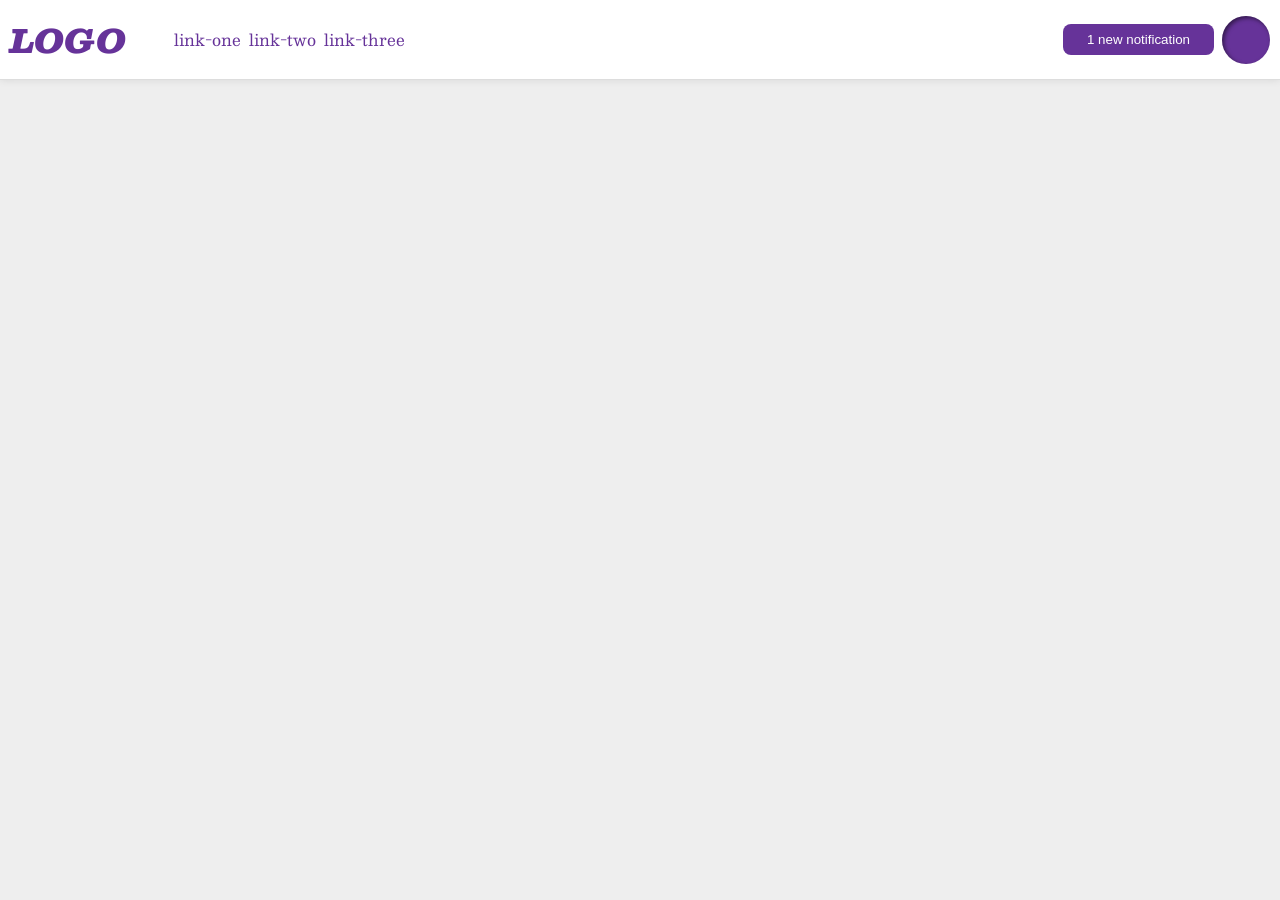
<file: foundations/flex/03-flex-header-2/index.html>
<!DOCTYPE html>
<html lang="en">
  <head>
    <meta charset="UTF-8">
    <meta http-equiv="X-UA-Compatible" content="IE=edge">
    <meta name="viewport" content="width=device-width, initial-scale=1.0">
    <title>Flex Header 2</title>
    <link rel="stylesheet" href="style.css">
  </head>
  <body>
    <div class="header">
      <div class = "left">
        <div class="logo">
          LOGO
        </div>
        <ul class="links">
          <li><a href="https://google.com">link-one</a></li>
          <li><a href="https://google.com">link-two</a></li>
          <li><a href="https://google.com">link-three</a></li>
        </ul>
      </div>
      <div class = "right">
        <button class="notifications">
          1 new notification
        </button>
        <div class="profile-image"></div>
      </div>
    </div>
  </body>
</html>
</file>
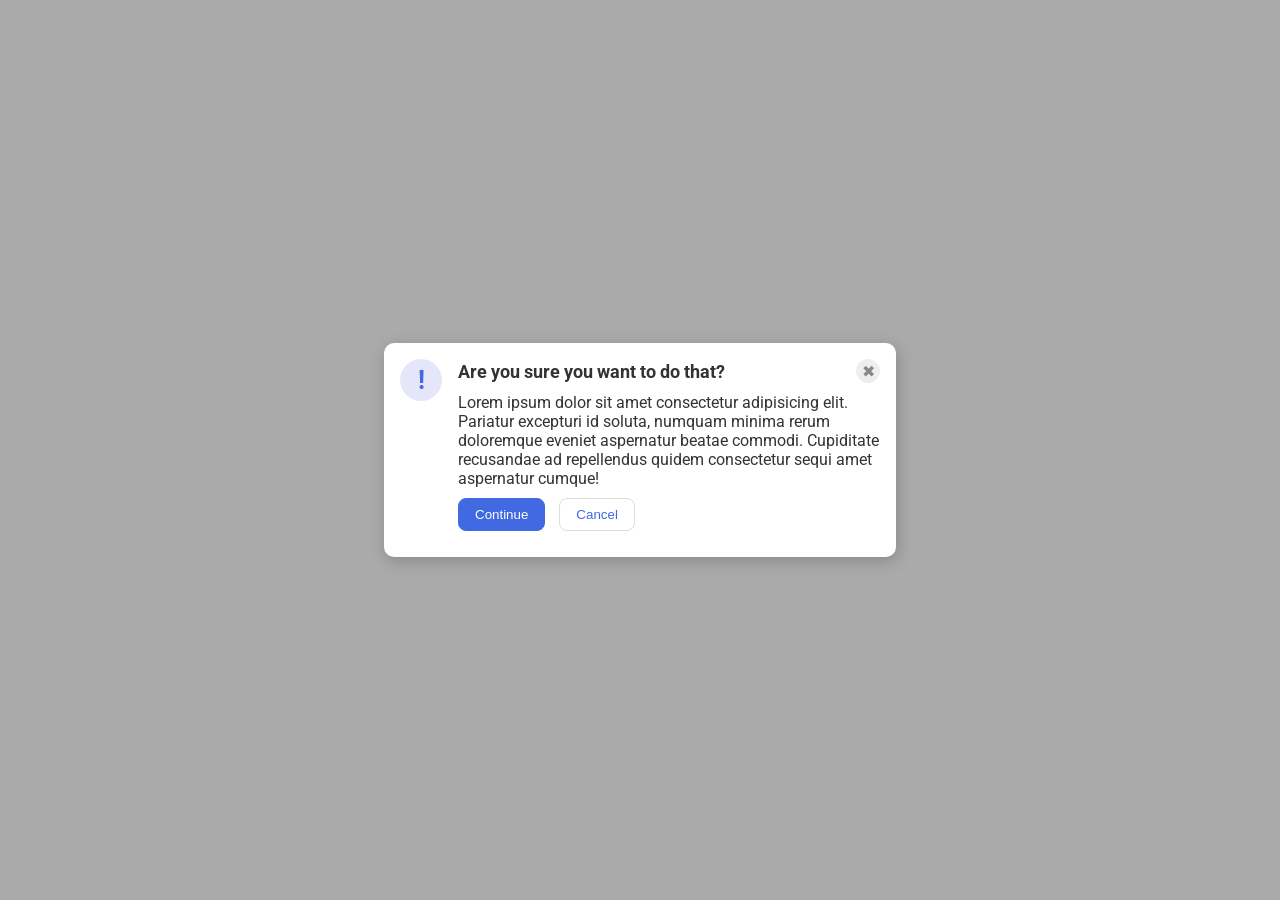
<file: foundations/flex/05-flex-modal/index.html>
<!DOCTYPE html>
<html lang="en">
  <head>
    <meta charset="UTF-8">
    <meta http-equiv="X-UA-Compatible" content="IE=edge">
    <meta name="viewport" content="width=device-width, initial-scale=1.0">
    <link rel="stylesheet" href="style.css">
    <title>Modal</title>
  </head>
  <body>
    <div class="modal">
      <div class="icon">!</div>
      
      <div class="container">
        <div class="header">Are you sure you want to do that?
          <button class="close-button">✖</button>
        </div>
      
      
        <div class="text">Lorem ipsum dolor sit amet consectetur adipisicing elit. Pariatur excepturi id soluta, numquam minima rerum doloremque eveniet aspernatur beatae commodi. Cupiditate recusandae ad repellendus quidem consectetur sequi amet aspernatur cumque!</div>
        <button class="continue">Continue</button>
        <button class="cancel">Cancel</button>
      </div>
    </div>
  </body>
</html>
</file>
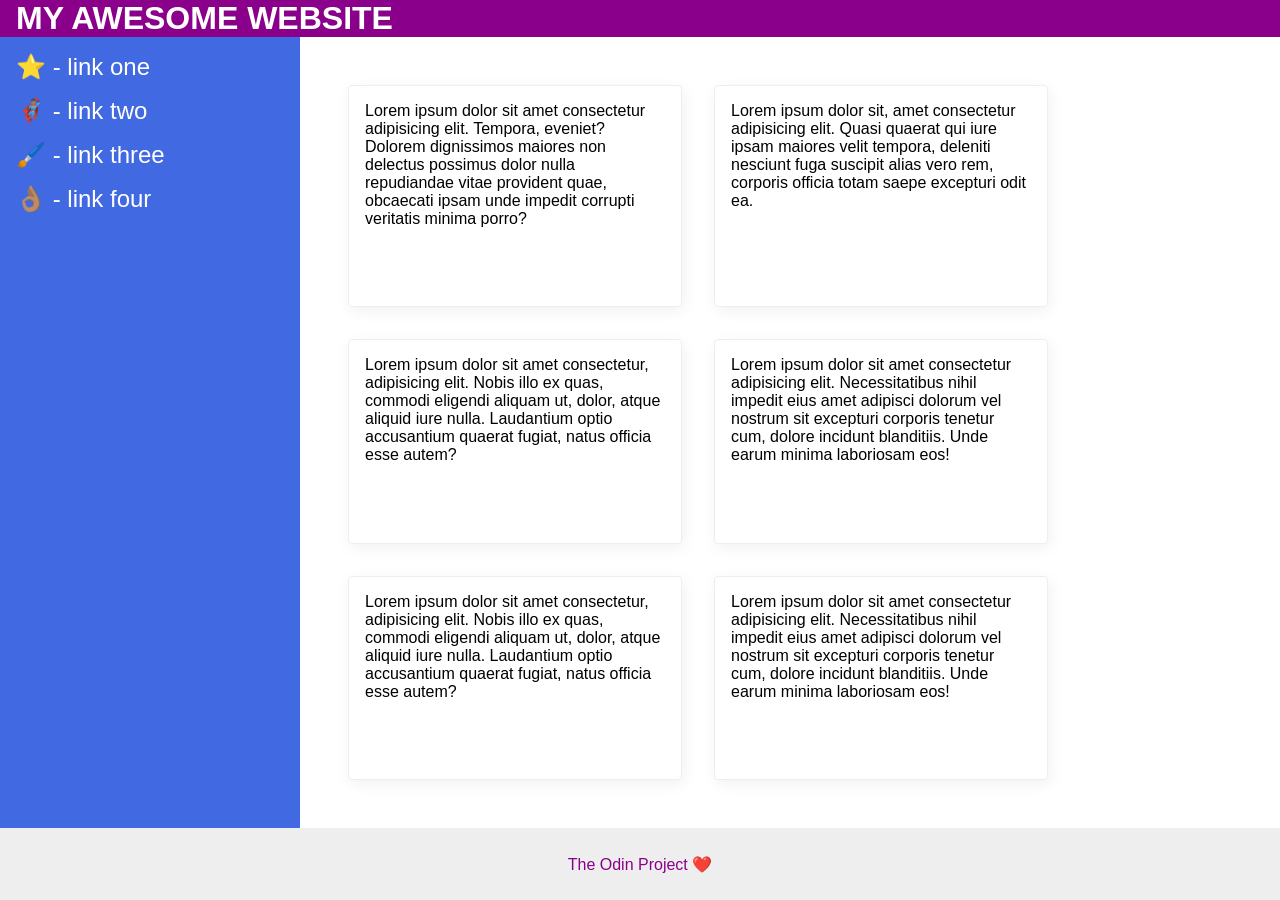
<file: foundations/flex/07-flex-layout-2/index.html>
<!DOCTYPE html>
<html lang="en">
  <head>
    <meta charset="UTF-8">
    <meta http-equiv="X-UA-Compatible" content="IE=edge">
    <meta name="viewport" content="width=device-width, initial-scale=1.0">
    <title>The Holy Grail</title>
    <link rel="stylesheet" href="style.css">
  </head>
  <body>
    <div class="header">
      MY AWESOME WEBSITE
    </div>
    
    <div class="content">
      <div class="sidebar">
        <ul>
          <li><a href="#">⭐ - link one</a></li>
          <li><a href="#">🦸🏽‍♂️ - link two</a></li>
          <li><a href="#">🖌️ - link three</a></li>
          <li><a href="#">👌🏽 - link four</a></li>
        </ul>
      </div>
      <div class="cards">
        <div class="card">Lorem ipsum dolor sit amet consectetur adipisicing elit. Tempora, eveniet? Dolorem dignissimos maiores non delectus possimus dolor nulla repudiandae vitae provident quae, obcaecati ipsam unde impedit corrupti veritatis minima porro?</div>
        <div class="card">Lorem ipsum dolor sit, amet consectetur adipisicing elit. Quasi quaerat qui iure ipsam maiores velit tempora, deleniti nesciunt fuga suscipit alias vero rem, corporis officia totam saepe excepturi odit ea.</div>
        <div class="card">Lorem ipsum dolor sit amet consectetur, adipisicing elit. Nobis illo ex quas, commodi eligendi aliquam ut, dolor, atque aliquid iure nulla. Laudantium optio accusantium quaerat fugiat, natus officia esse autem?</div>
        <div class="card">Lorem ipsum dolor sit amet consectetur adipisicing elit. Necessitatibus nihil impedit eius amet adipisci dolorum vel nostrum sit excepturi corporis tenetur cum, dolore incidunt blanditiis. Unde earum minima laboriosam eos!</div>
        <div class="card">Lorem ipsum dolor sit amet consectetur, adipisicing elit. Nobis illo ex quas, commodi eligendi aliquam ut, dolor, atque aliquid iure nulla. Laudantium optio accusantium quaerat fugiat, natus officia esse autem?</div>
        <div class="card">Lorem ipsum dolor sit amet consectetur adipisicing elit. Necessitatibus nihil impedit eius amet adipisci dolorum vel nostrum sit excepturi corporis tenetur cum, dolore incidunt blanditiis. Unde earum minima laboriosam eos!</div>
      </div>
    </div>

    <div class="footer">
     
      The Odin Project ❤️
    </div>
  </body>
</html>
</file>
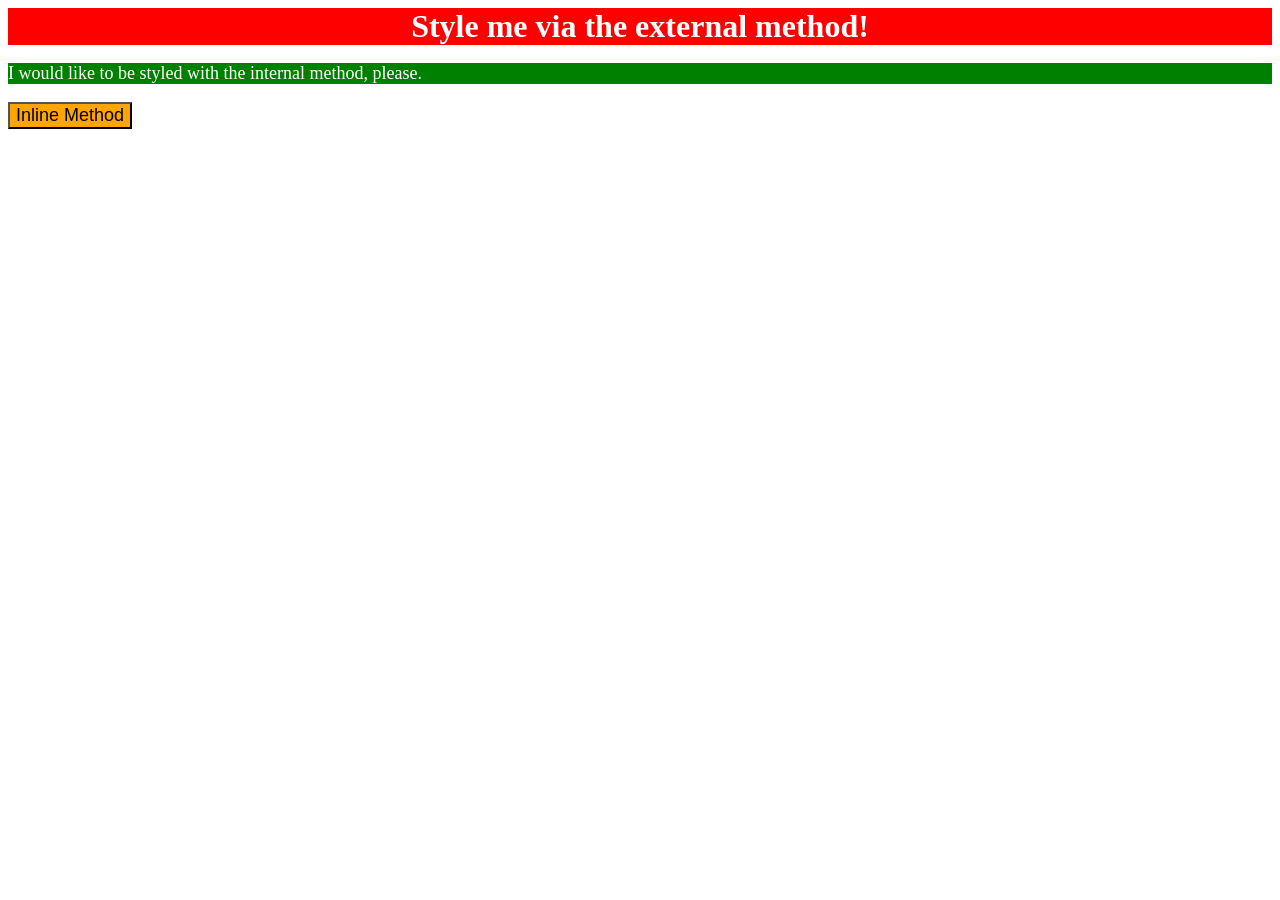
<file: foundations/intro-to-css/01-css-methods/index.html>
<!DOCTYPE html>
<html lang="en">
  <head>
    <meta charset="UTF-8">
    <meta http-equiv="X-UA-Compatible" content="IE=edge">
    <meta name="viewport" content="width=device-width, initial-scale=1.0">
    <title>Methods for Adding CSS</title>
    <link rel="stylesheet" href = "styles.css">
    <style>
      p {
        background-color: green;
        color: white;
        font-size: 18px;
      }
    </style>
  </head>
  <body>
    <div>Style me via the external method!</div>
    <p>I would like to be styled with the internal method, please.</p>
    <button style = "background-color: orange; font-size: 18px;">Inline Method</button>
  </body>
</html>
</file>
<file: foundations/flex/03-flex-header-2/style.css>
/* this is some magical font-importing.  
you'll learn about it later. */
@import url('https://fonts.googleapis.com/css2?family=Besley:ital,wght@0,400;1,900&display=swap');

body {
  margin: 0;
  background: #eee;
  font-family: Besley, serif;
}

.header {
  background: white;
  border-bottom: 1px solid #ddd;
  box-shadow: 0 0 8px rgba(0,0,0,.1);

  display: flex;
  justify-content: space-between;
  padding: 10px;
}

.left {
  display: flex;
  align-items: center;
  gap: 8px;
}

.right {
  display: flex;
  align-items: center;
  gap: 8px;
}

.links {
  display: flex;
  gap: 8px;
  align-items: center;
}


.profile-image {
  background: rebeccapurple;
  box-shadow: inset 2px 2px 4px rgba(0,0,0,.5);
  border-radius: 50%;
  width: 48px;
  height: 48px;
}

.logo {
  color: rebeccapurple;
  font-size: 32px;
  font-weight: 900;
  font-style: italic;
}

button {
  border: none;
  border-radius: 8px;
  background: rebeccapurple;
  color: white;
  padding: 8px 24px;
}

a {
  /* this removes the line under our links */
  text-decoration: none;
  color: rebeccapurple;
}

ul {
  list-style-type: none;
}
</file>
<file: foundations/flex/05-flex-modal/style.css>
@import url('https://fonts.googleapis.com/css2?family=Roboto:wght@400;700&display=swap');

html, body {
  height: 100%;
}

body {
  font-family: Roboto, sans-serif;
  margin: 0;
  background: #aaa;
  color: #333;
  /* I'll give you this one for free lol */
  display: flex;
  align-items: center;
  justify-content: center;
}

.modal {
  background: white;
  width: 480px;
  border-radius: 10px;
  box-shadow: 2px 4px 16px rgba(0,0,0,.2);

  display: flex;
  gap: 16px;
  padding: 16px;
}

.icon {
  color: royalblue;
  font-size: 26px;
  font-weight: 700;
  background: lavender;
  width: 42px;
  height: 42px;
  border-radius: 50%;
  display: flex;
  align-items: center;
  justify-content: center;


  flex-shrink: 0;
}

.close-button {
  background: #eee;
  border-radius: 50%;
  color: #888;
  font-weight: 400;
  font-size: 16px;
  height: 24px;
  width: 24px;
  display: flex;
  align-items: center;
  justify-content: center;
  border: 1px solid #eee;
  padding: 0;
}

button {
  cursor: pointer;
  padding: 8px 16px;
  border-radius: 8px;
}

button.continue {
  background: royalblue;
  border: 1px solid royalblue;
  color: white;

}

button.cancel {
  background: white;
  border: 1px solid #ddd;
  color: royalblue;

  margin: 10px 0px 10px 10px;
}

.header {
  display: flex;
  justify-content: space-between;
  align-items: center;
  font-weight: 700;
  margin-bottom: 10px;
  font-size: 18px;
  
}
</file>
<file: foundations/flex/07-flex-layout-2/style.css>
body {
  font-family: -apple-system, BlinkMacSystemFont, 'Segoe UI', Roboto, Oxygen, Ubuntu, Cantarell, 'Open Sans', 'Helvetica Neue', sans-serif;
  margin: 0;
  min-height: 100vh;

  display: flex;
  flex-direction: column;
}

.header {
  background: darkmagenta;
  color: white;

  display: flex;
  align-items: center;
  font-size: 32px;
  font-weight: 900;
  padding: 0 16px;
}

.footer {
  height: 72px;
  background: #eee;
  color: darkmagenta;

  display: flex;
  justify-content: center;
  align-items: center;
}

.sidebar {
  width: 300px;
  background: royalblue;
  box-sizing: border-box;

  display: flex;
  flex-shrink: 0;
  padding: 16px;
}

.card {
  border: 1px solid #eee;
  box-shadow: 2px 4px 16px rgba(0,0,0,.06);
  border-radius: 4px;

  padding: 16px;
  width: 300px;
}

.cards {
  display: flex;
  flex-wrap: wrap;
  gap: 32px;
  padding: 48px;
}

.content {
  display: flex;
  flex: 1;
}

ul {
  list-style: none;
  margin: 0;
  padding: 0;
}

li {
  margin-bottom: 16px;
}

a {
  text-decoration: none;
  color: white;
  font-size: 24px;
}
</file>
<file: foundations/intro-to-css/01-css-methods/styles.css>
div {
    background-color: red;
    color: white;
    font-size: 32px;
    text-align: center;
    font-weight: bold;
}
</file>
